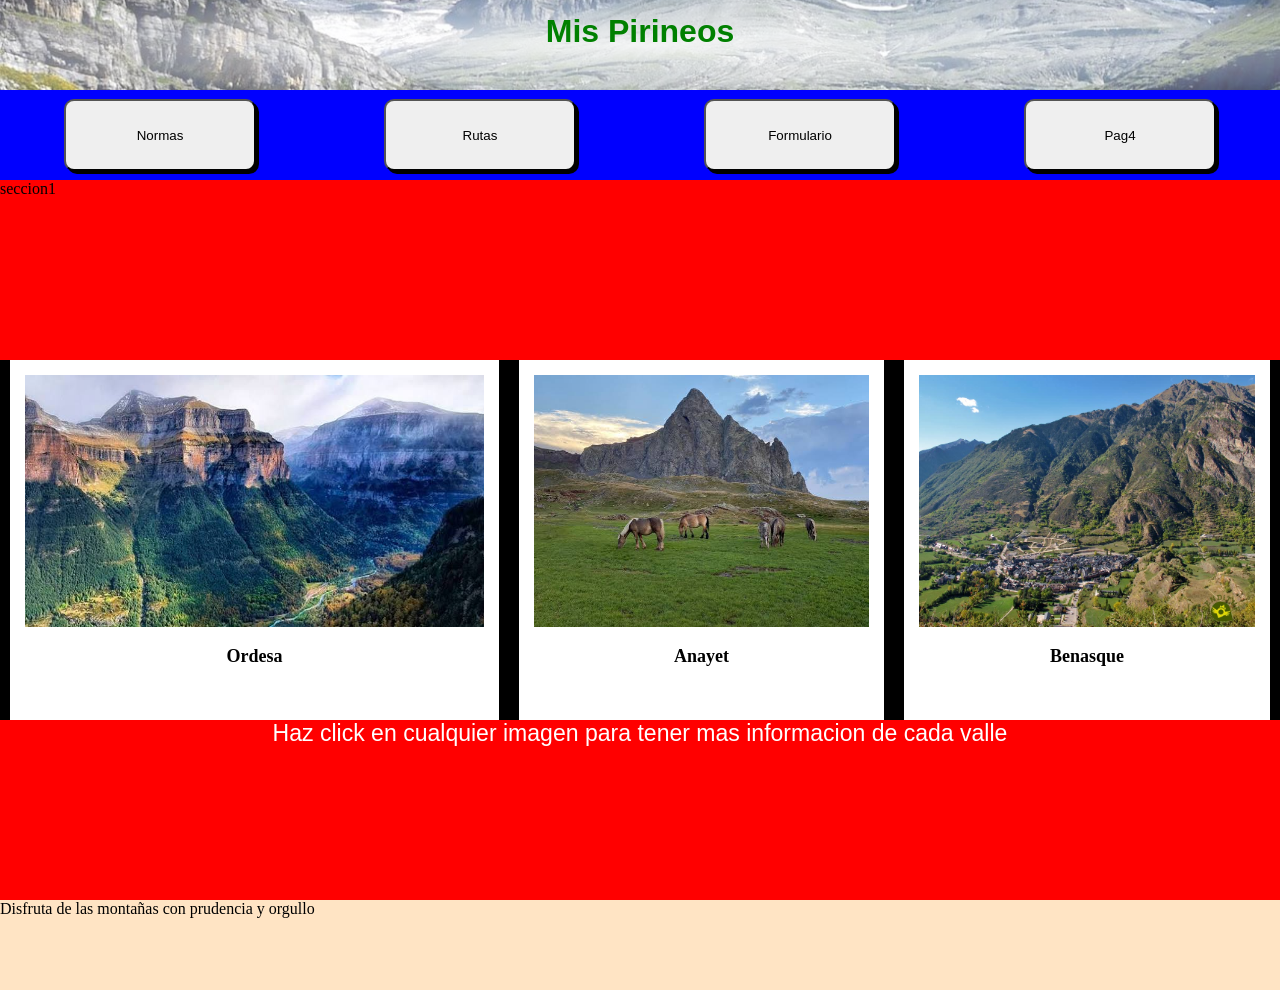
<file: index.html>
<!DOCTYPE html>
<html lang="es">
    <head>
        <meta charset="UTF-8">
        <meta name="viewport" content="width=device-width, initial-scale=1.0">
        <meta name="author" content="Darío Esguevillas">
        <title>Pirineos</title>
        <link rel="stylesheet" href="sytles/index.css">
        <link rel="stylesheet" href="sytles/styles.css">
        <link rel="icon" href="assets/433049.png">
        <script src="scripts/index.js" defer></script>
    </head>
    <body>
        <header>
            <div id="hdrTitle"><p>Mis Pirineos</p></div>
        </header>
        <nav>
            <div class="divNav"><a href="pages/normas.html"><button class="navBtn">Normas</button></a></div>
            <div class="divNav"><a href="pages/rutas.html"><button class="navBtn">Rutas</button></a></div>
            <div class="divNav"><a href="pages/form.html"><button class="navBtn">Formulario</button></a></div>
            <div class="divNav"><a href="pages/pag4.html"><button class="navBtn">Pag4</button></a></div>
        </nav>
        <main>
            <section class="sec3_1">
                seccion1
            </section>
            <section id="sec2">
                <div class="polaroid" onclick="muestraTxtOrdesa()">
                <img class="imgPolaroid" src="assets/Ordesa.jfif" alt="Ordesa">
                <h5>Ordesa</h5>
            </div>
            <div class="polaroid" onclick="muestraTxtAnayet()">
                <img class="imgPolaroid" src="assets/Anayet.jfif" alt="Anayet">
                <h5>Anayet</h5>
            </div>
            <div class="polaroid" onclick="muestraTxtBenasque()">
                <img class="imgPolaroid" src="assets/Benasque.jpg" alt="Benasque">
                <h5>Benasque</h5>
            </div>
            </section>
            <section class="sec3_1" id="secTxt">
                <div id="sec3TXT"><p>Haz click en cualquier imagen para tener mas informacion de cada valle</p></div>
            </section>
        </main>
        <footer>
            <p id="footer">Disfruta de las montañas con prudencia y orgullo</p>
        </footer>
    </body>
</html>
</file>
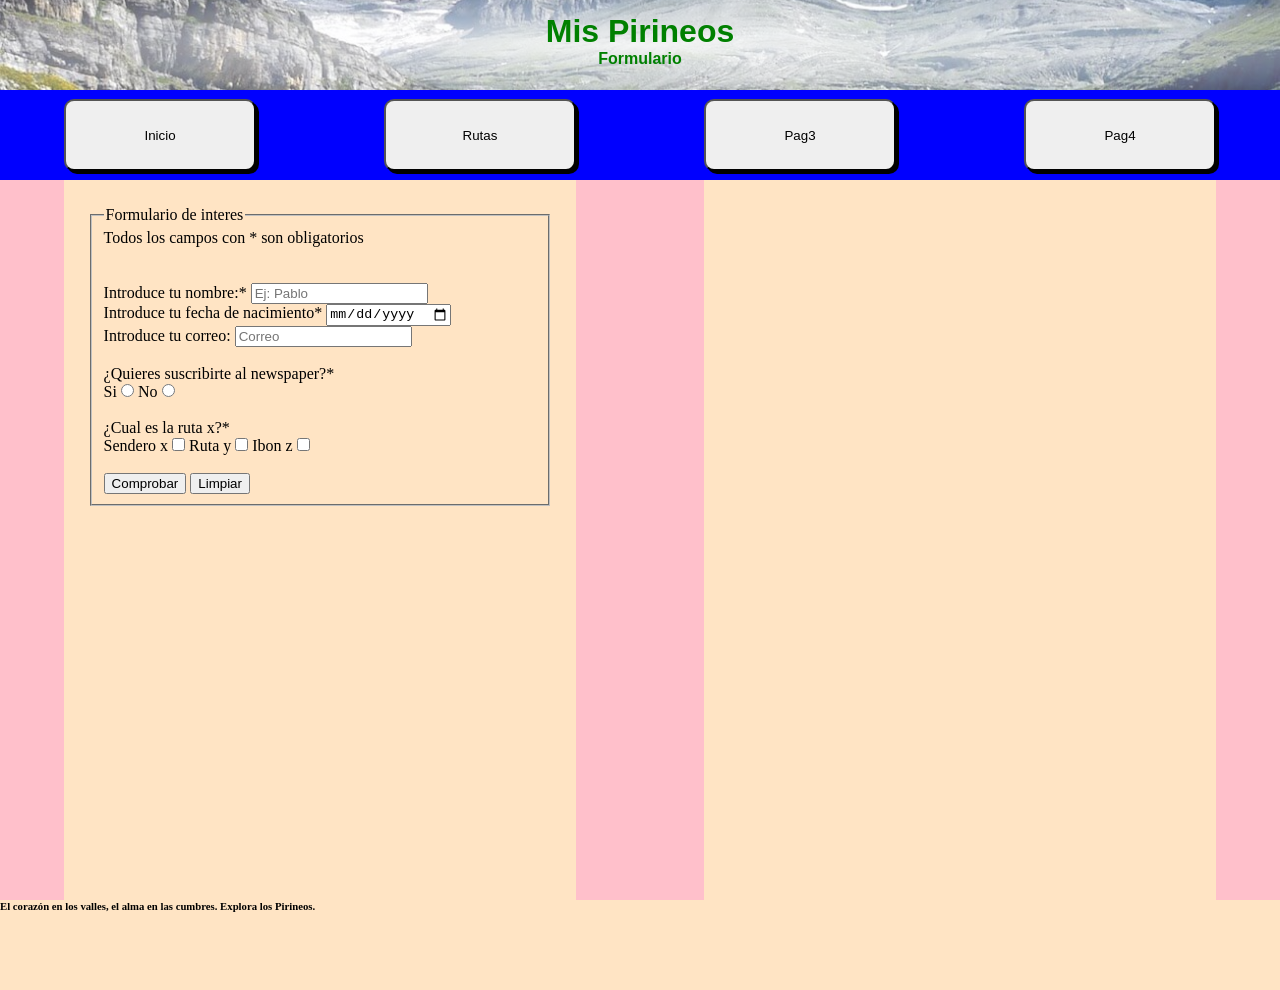
<file: pages/form.html>
<!DOCTYPE html>
<html lang="es">
<head>
    <meta charset="UTF-8">
    <meta name="viewport" content="width=device-width, initial-scale=1.0">
    <title>Formulario</title>
    <link rel="stylesheet" href="../sytles/form.css">
    <link rel="stylesheet" href="../sytles/styles.css">
    <link rel="shortcut icon" href="../assets/433049.png" type="image/x-icon">
    <script src="../scripts/form.js" defer></script>
</head>
<body>
    <header>
        <div id="hdrTitle"><p>Mis Pirineos</p></div>
        <div id="hdrSubtitle"><p>Formulario</p></div>
    </header>
    <nav>
        <div class="divNav">
            <a href="../index.html">
                <button class="navBtn">Inicio</button>
            </a>
        </div>
         <div class="divNav">
            <a href="rutas.html">
                <button class="navBtn">Rutas</button>
            </a>
        </div>
         <div class="divNav">
            <a href="pages/pag3.html">
                <button class="navBtn">Pag3</button>
            </a>
        </div>
         <div class="divNav">
            <a href="pages/pag4.html">
                <button class="navBtn">Pag4</button>
            </a>
        </div>
    </nav>
    <main> <!--Action no funcionara porque no hay ningun php ni backend ni na-->
        <section id="form">
            <form action="action.php" class="form">
            <fieldset>
                <legend>Formulario de interes</legend>

                <div id="txtObli"><p>Todos los campos con * son obligatorios</p></div><br><br>

                <label for="name">Introduce tu nombre:* </label>
                <input type="text" name="nombre" id="name" placeholder="Ej: Pablo" class="box" required><br>

                <label for="ncm">Introduce tu fecha de nacimiento* </label>
                <input type="date" name="nac" id="ncm" class="box" required><br>

                <label for="mail">Introduce tu correo: </label>
                <input type="email" name="corr" id="mail" placeholder="Correo" class="box"><br><br>

                <label for="nwsp">¿Quieres suscribirte al newspaper?*</label><br>
                <label for="nwsp">Si </label><input type="radio" name="list" id="" required>
                <label for="nwsp">No </label><input type="radio" name="list" id="" required><br><br>

                <label for="ruta">¿Cual es la ruta x?*</label><br>
                <label for="ruta">Sendero x </label><input type="checkbox" name="sen" id="">
                <label for="ruta">Ruta y </label><input type="checkbox" name="sen" id="">
                <label for="ruta">Ibon z </label><input type="checkbox" name="sen" id=""><br><br>

                <button type="button" id="btnComprobar" value="Comprobar">Comprobar</button>
                <button type="reset" value="Limpiar">Limpiar</button>

            </fieldset>

        </form>
        </section>
        <section id="info">
            <div id="divRes"></div>
        </section>
    </main>
    <footer>
        <h6>El corazón en los valles, el alma en las cumbres. Explora los Pirineos.</h6>
    </footer>
</body>
</html>
</file>
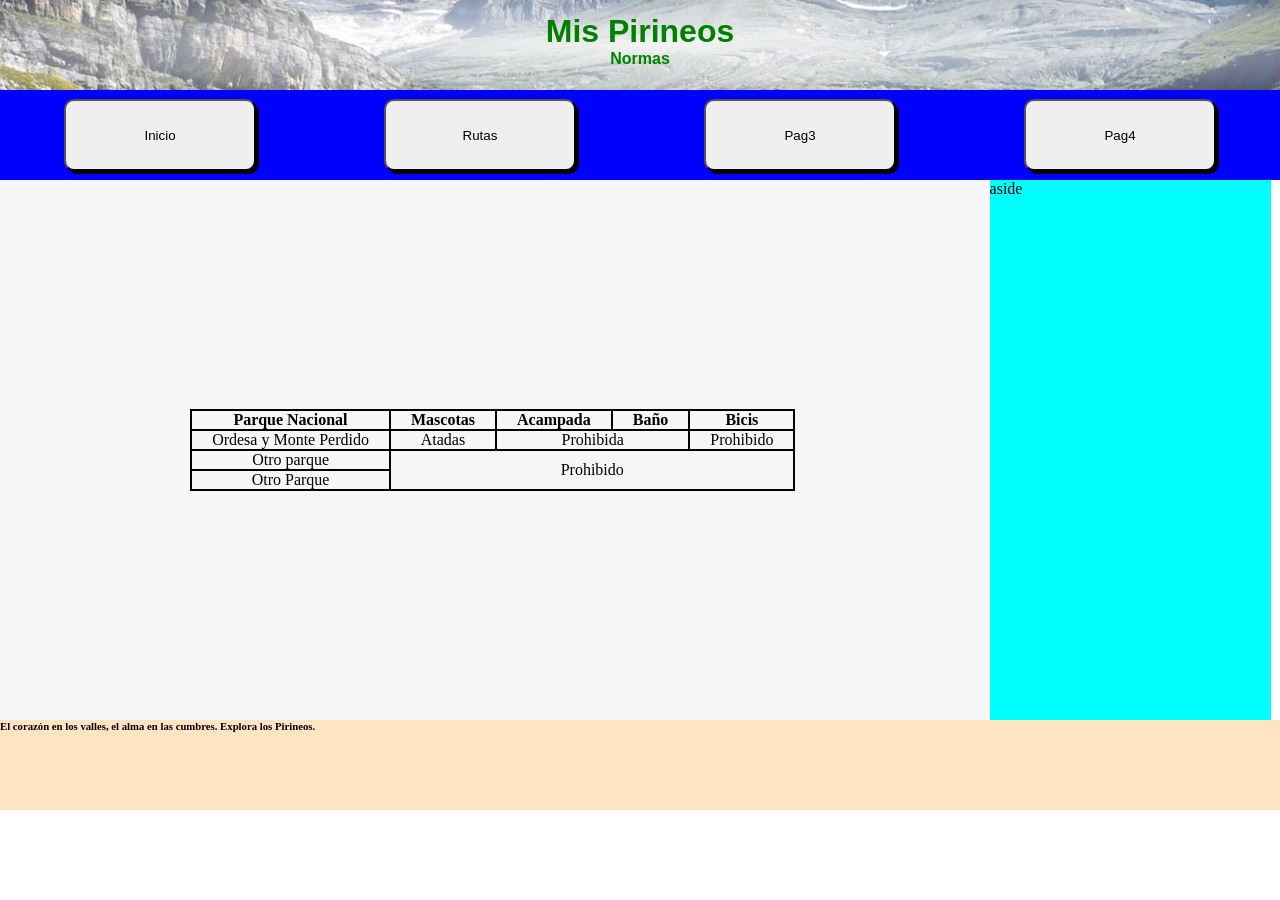
<file: pages/normas.html>
<!DOCTYPE html>
<html lang="es">
<head>
    <meta charset="UTF-8">
    <meta name="viewport" content="width=device-width, initial-scale=1.0">
    <title>Normas</title>
    <link rel="icon" href="../assets/433049.png">
    <link rel="stylesheet" href="../sytles/styles.css">
    <link rel="stylesheet" href="../sytles/normas.css">
</head>
<body>
    <header>
        <div id="hdrTitle"><p>Mis Pirineos</p></div>
        <div id="hdrSubtitle"><p>Normas</p></div>
    </header>
    <nav>
        <div class="divNav">
            <a href="../index.html">
                <button class="navBtn">Inicio</button>
            </a>
        </div>
         <div class="divNav">
            <a href="rutas.html">
                <button class="navBtn">Rutas</button>
            </a>
        </div>
         <div class="divNav">
            <a href="pages/pag3.html">
                <button class="navBtn">Pag3</button>
            </a>
        </div>
         <div class="divNav">
            <a href="pages/pag4.html">
                <button class="navBtn">Pag4</button>
            </a>
        </div>
    </nav>
    <main>
        <table>
            <tr>
                <th>Parque Nacional</th>
                <th>Mascotas</th>
                <th>Acampada</th>
                <th>Baño</th>
                <th>Bicis</th>
            <tr>
                <td>Ordesa y Monte Perdido</td>
                <td>Atadas</td>
                <td colspan="2">Prohibida</td>
                <td>Prohibido</td>
                
            </tr>
            <tr>
                <td>Otro parque</td>
                <td colspan="4" rowspan="2">Prohibido</td>
            </tr>
            <tr>
                <td>Otro Parque</td>
            </tr>
        </table>
    </main>
        <aside>
            aside
        </aside>
    <footer>
        <h6>El corazón en los valles, el alma en las cumbres. Explora los Pirineos.</h6>
    </footer>
</body>
</html>
</file>
<file: sytles/index.css>
/* Elementos */

.sec3_1 {
    height: 25%;
    background-color: red;
}

#sec2 {
    height: 50%;
    background-color: black;
    display: flex;

}

.imgSec2 {
    height: 70%;
    margin: auto;
    
}

.polaroid {
    height: 100%;
    background-color: white;
    width: fit-content;
    
}

.imgPolaroid{
    height: 70%;
    margin:15px;
}

.caption {
    text-align: center;
    font-family: Verdana, Geneva, Tahoma, sans-serif;
}

h5 {
    font-size: large;
}



#sec3TXT, #secTxt {
    font-size: larger;
    color: white;
    font-family: Verdana, Geneva, Tahoma, sans-serif;
    text-align: center;
}

.polaroid:hover {
    background-color: gray;

}
</file>
<file: sytles/styles.css>
* {
    margin: 0%;
}

body {
    height: 100vh;
    width: 100vw;
}

#hdrTitle {
    color: green;
    font-family: 'Lucida Sans', 'Lucida Sans Regular', 'Lucida Grande', 'Lucida Sans Unicode', Geneva, Verdana, sans-serif;
    font-size: xx-large;
    text-align: center;
    font-weight: bold;
    padding-top: 1%;
}

#hdrSubtitle {
    color: green;
    font-family: 'Lucida Sans', 'Lucida Sans Regular', 'Lucida Grande', 'Lucida Sans Unicode', Geneva, Verdana, sans-serif;
    font-size: medium;
    text-align: center;
    font-weight: bold;
}

header {
    height: 10%;
    background-color: green;
    background-image: radial-gradient(rgba(255, 255, 255, 90%), rgba(255, 255, 255, 30%)), url("../assets/Pirineo.jpg");
    background-repeat: no-repeat;
    background-position: center;
    background-size: cover;
    
}

nav {
    height: 10%;
    background-color: blue;
    display: flex;
    justify-content: space-around;
    align-items: center;
}

main {
    height: 80%;
    background-color: pink;
}

#sec2 {
    text-align: center;
    justify-content: space-around;
}

footer {
    height: 10%;
    background-color: bisque;
}


.navBtn {
    height: 100%;
    width: 100%;
    border-radius: 10px;
    box-shadow: 3px 3px black;
}

.navBtn:hover{
    background-color: red;
}



.divNav {
    height: 80%;
    width: 15%;
}
</file>
<file: sytles/form.css>
main{
    height: auto;
    display:flex;
    justify-content: space-around;
}
section{
    width: 40%;
    background-color: bisque;
}
form{
    padding: 5%;
}
</file>
<file: sytles/normas.css>
main{
    height: 60%;
    background-color: #F4F6F7;
    width: 77%;
    display: inline-flex;
    vertical-align: top;
}
table{
    border-collapse: collapse;
    margin: auto;
    padding-top: 20px;  
    text-align: center;
}

th, td{
    border: 2px solid black;
    padding: 0 20px;
}

aside {
    height: 60%;
    width: 22%;
    display: inline-block;
    background-color: aqua;
    vertical-align: top;
}
</file>
